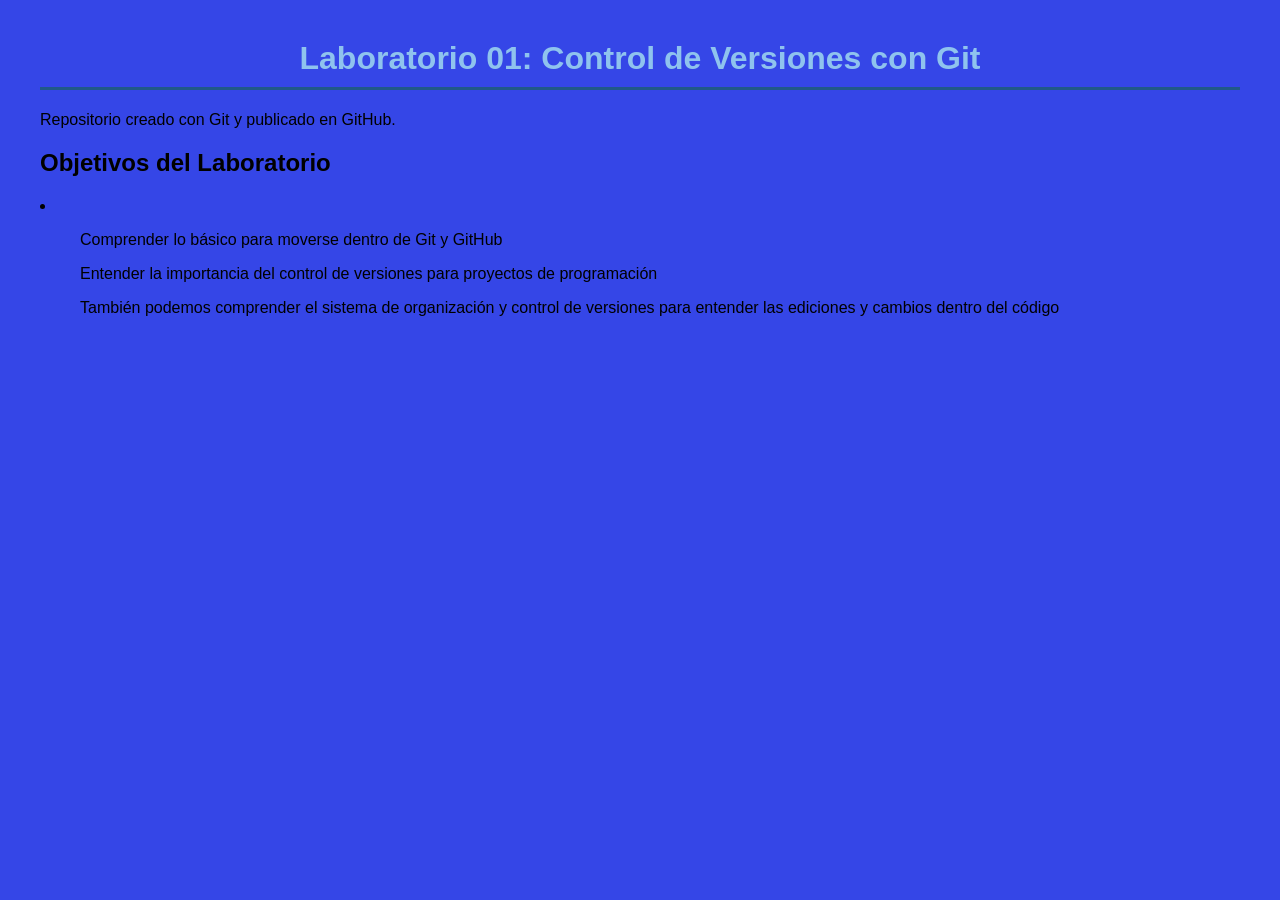
<file: index.html>
<!doctype html>
<html lang="es">
  <head>
    <meta charset="UTF-8" />
    <title>Lab 01 - Git</title>
    <link rel="stylesheet" href="styles.css" />
  </head>
  <body>
    <h1>Laboratorio 01: Control de Versiones con Git</h1>
    <p>Repositorio creado con Git y publicado en GitHub.</p>

    <h2>Objetivos del Laboratorio</h2>
    <li>
      <ul>
        Comprender lo básico para moverse dentro de Git y GitHub
      </ul>
      <ul>
        Entender la importancia del control de versiones para proyectos de
        programación
      </ul>
      <ul>
        También podemos comprender el sistema de organización y control de
        versiones para entender las ediciones y cambios dentro del código
      </ul>
    </li>
  </body>
</html>
</file>
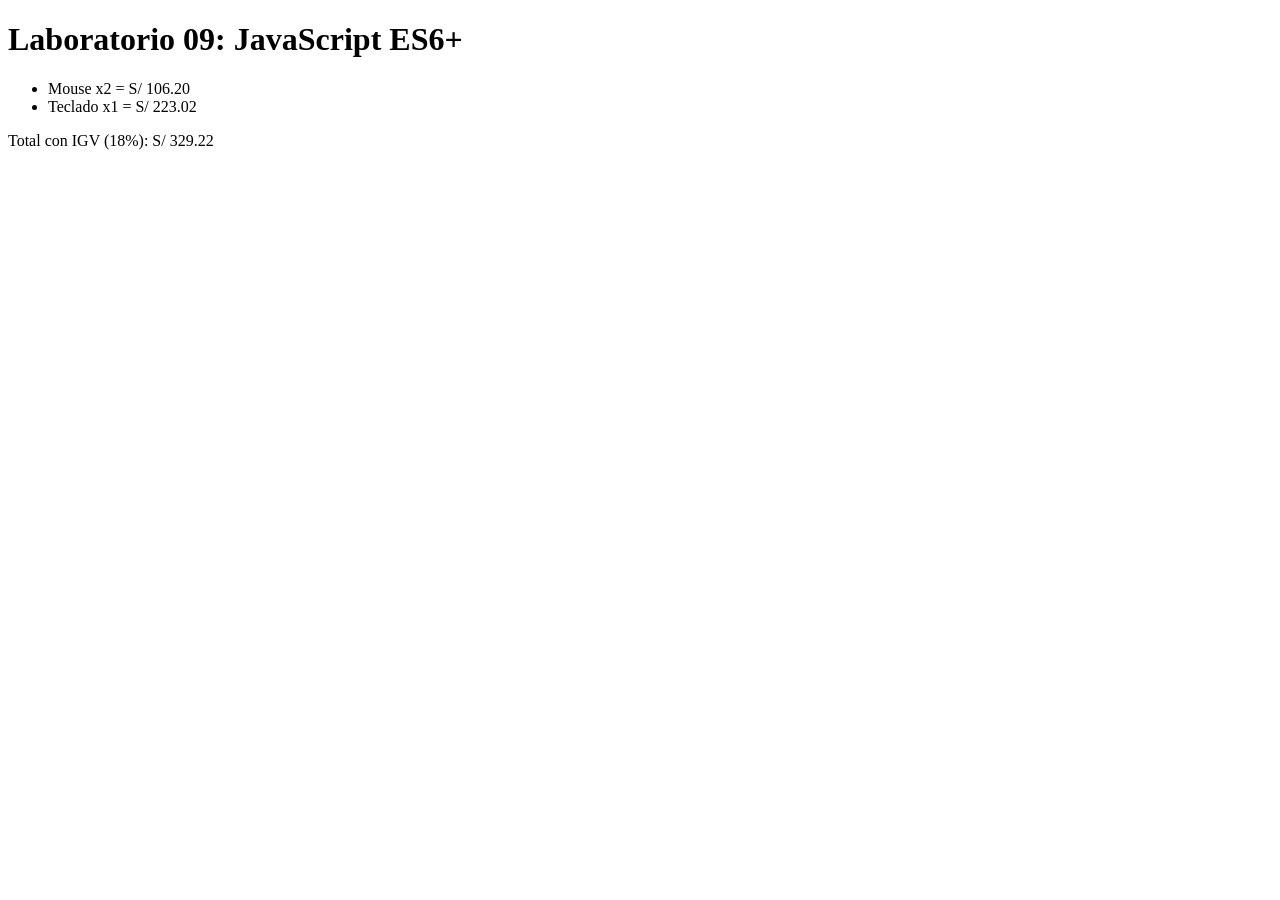
<file: lab09-es6/index.html>
<!DOCTYPE html>
<html lang="es">

<head>
    <meta charset="UTF-8">
    <title>Lab 09 - JavaScript ES6+</title>
    <link rel="icon" href="data:,">
</head>

<body>
    <h1>Laboratorio 09: JavaScript ES6+</h1>
    <ul id="lista"></ul>
    <p id="total"></p>
    <script type="module" src="js/app.js"></script>
</body>

</html>
</file>
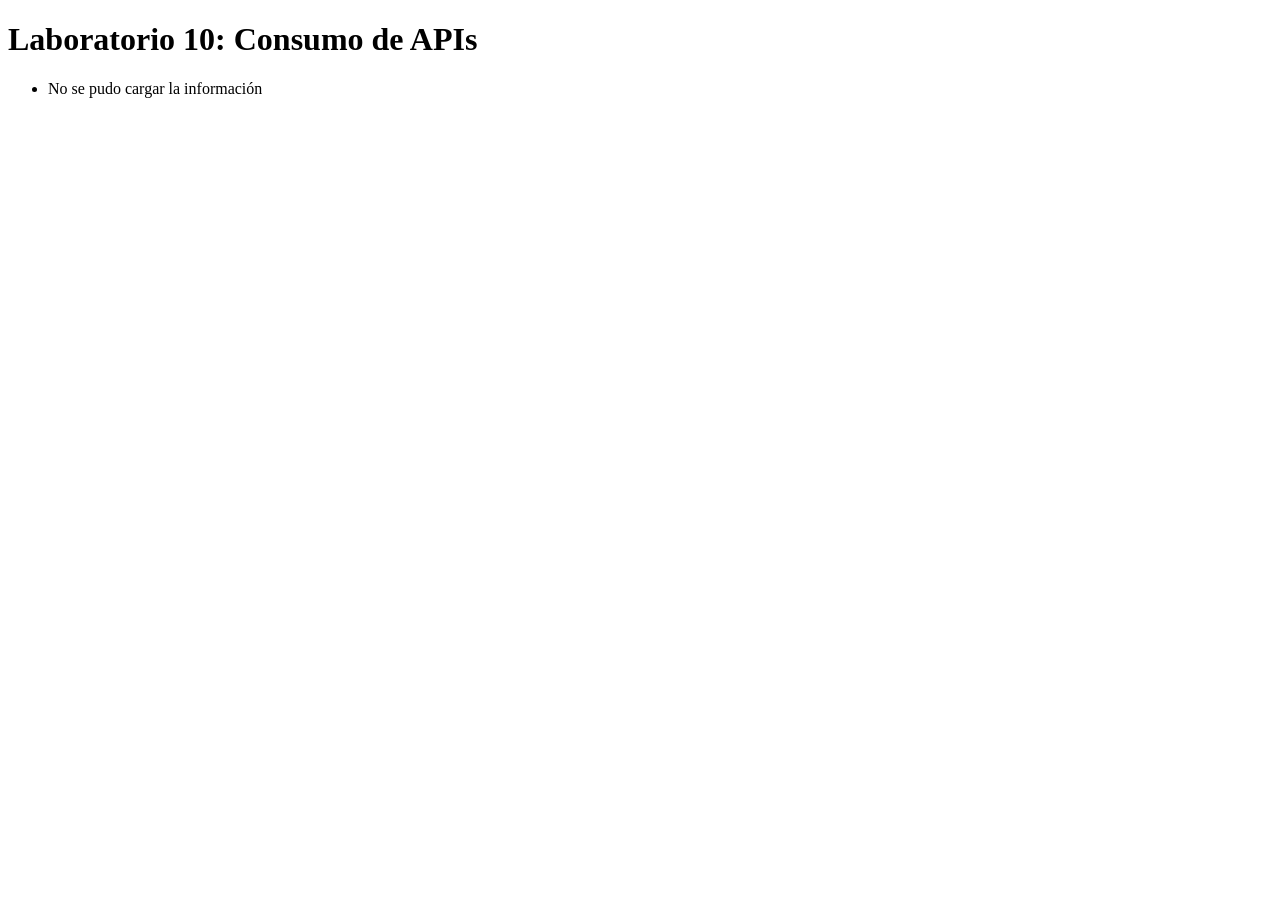
<file: lab10-fetch/index.html>
<!DOCTYPE html>
<html lang="es">

<head>
    <meta charset="UTF-8">
    <title>Lab 10 - Consumo de APIs</title>
    <link rel="icon" href="data:,">
</head>

<body>
    <h1>Laboratorio 10: Consumo de APIs</h1>
    <ul id="lista"></ul>
    <script src="js/app.js"></script>
</body>

</html>
</file>
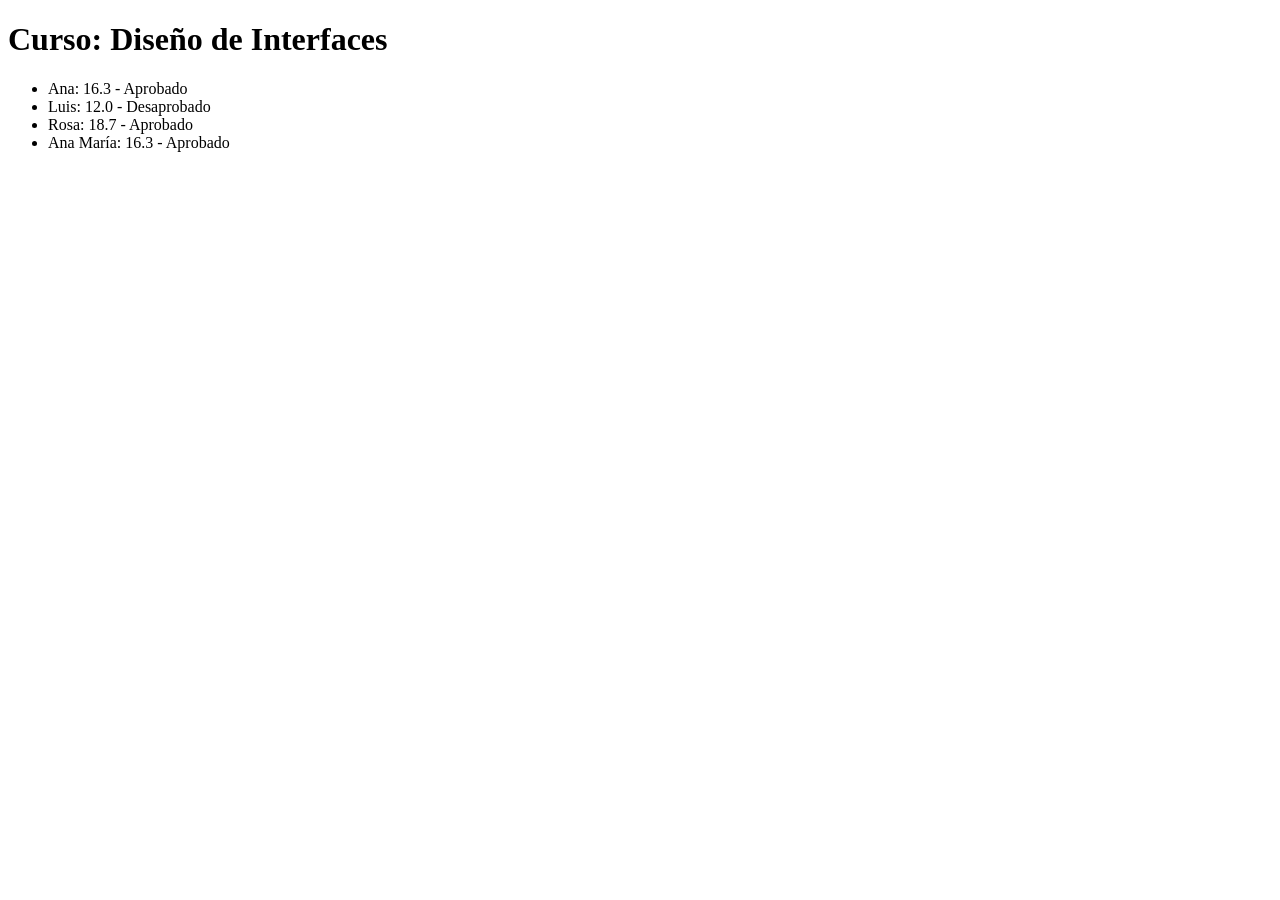
<file: lab09-es6/tarea/index.html>
<!DOCTYPE html>
<html lang="es">

<head>
    <meta charset="UTF-8">
    <title>Tarea - JavaScript ES6+</title>
    <link rel="icon" href="data:,">
</head>

<body>
    <h1 id="curso"></h1>
    <ul id="reportes"></ul>

    <script type="module" src="js/app.js"></script>
</body>

</html>
</file>
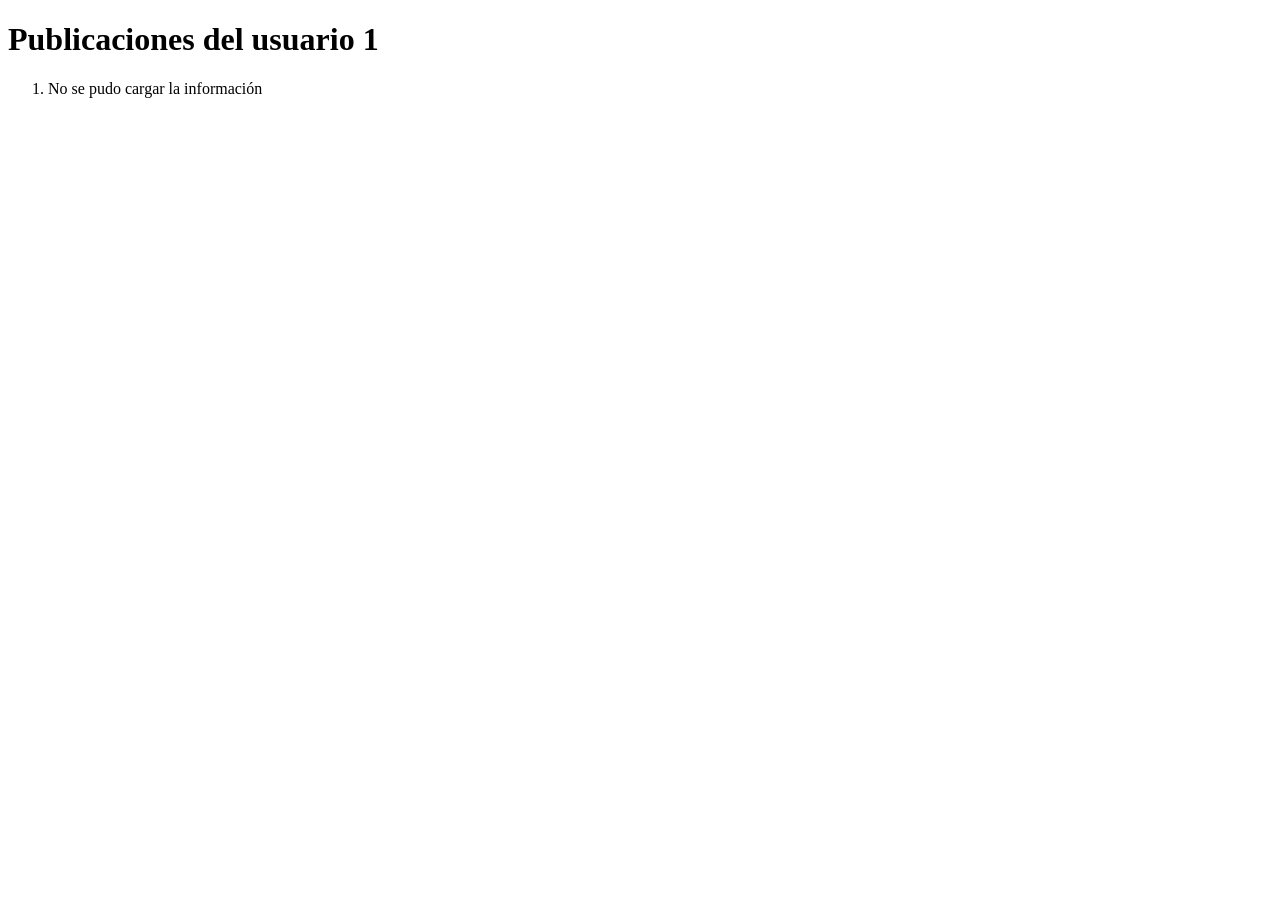
<file: lab10-fetch/tarea/index.html>
<!DOCTYPE html>
<html lang="es">

<head>
    <meta charset="UTF-8">
    <title>Tarea Lab 10 - Publicaciones</title>
    <link rel="icon" href="data:,">
</head>

<body>
    <h1>Publicaciones del usuario 1</h1>
    <ol id="posts"></ol>
    <script src="js/app.js"></script>
</body>

</html>
</file>
<file: styles.css>
body {
  font-family: Arial, sans-serif;
  background-color: #3546e7;
  margin: 40px;
}

h1 {
  color: #8fc3ee;
}

h1 {
  text-align: center;
  border-bottom: 3px solid #205988;
  padding-bottom: 10px;
}
</file>
